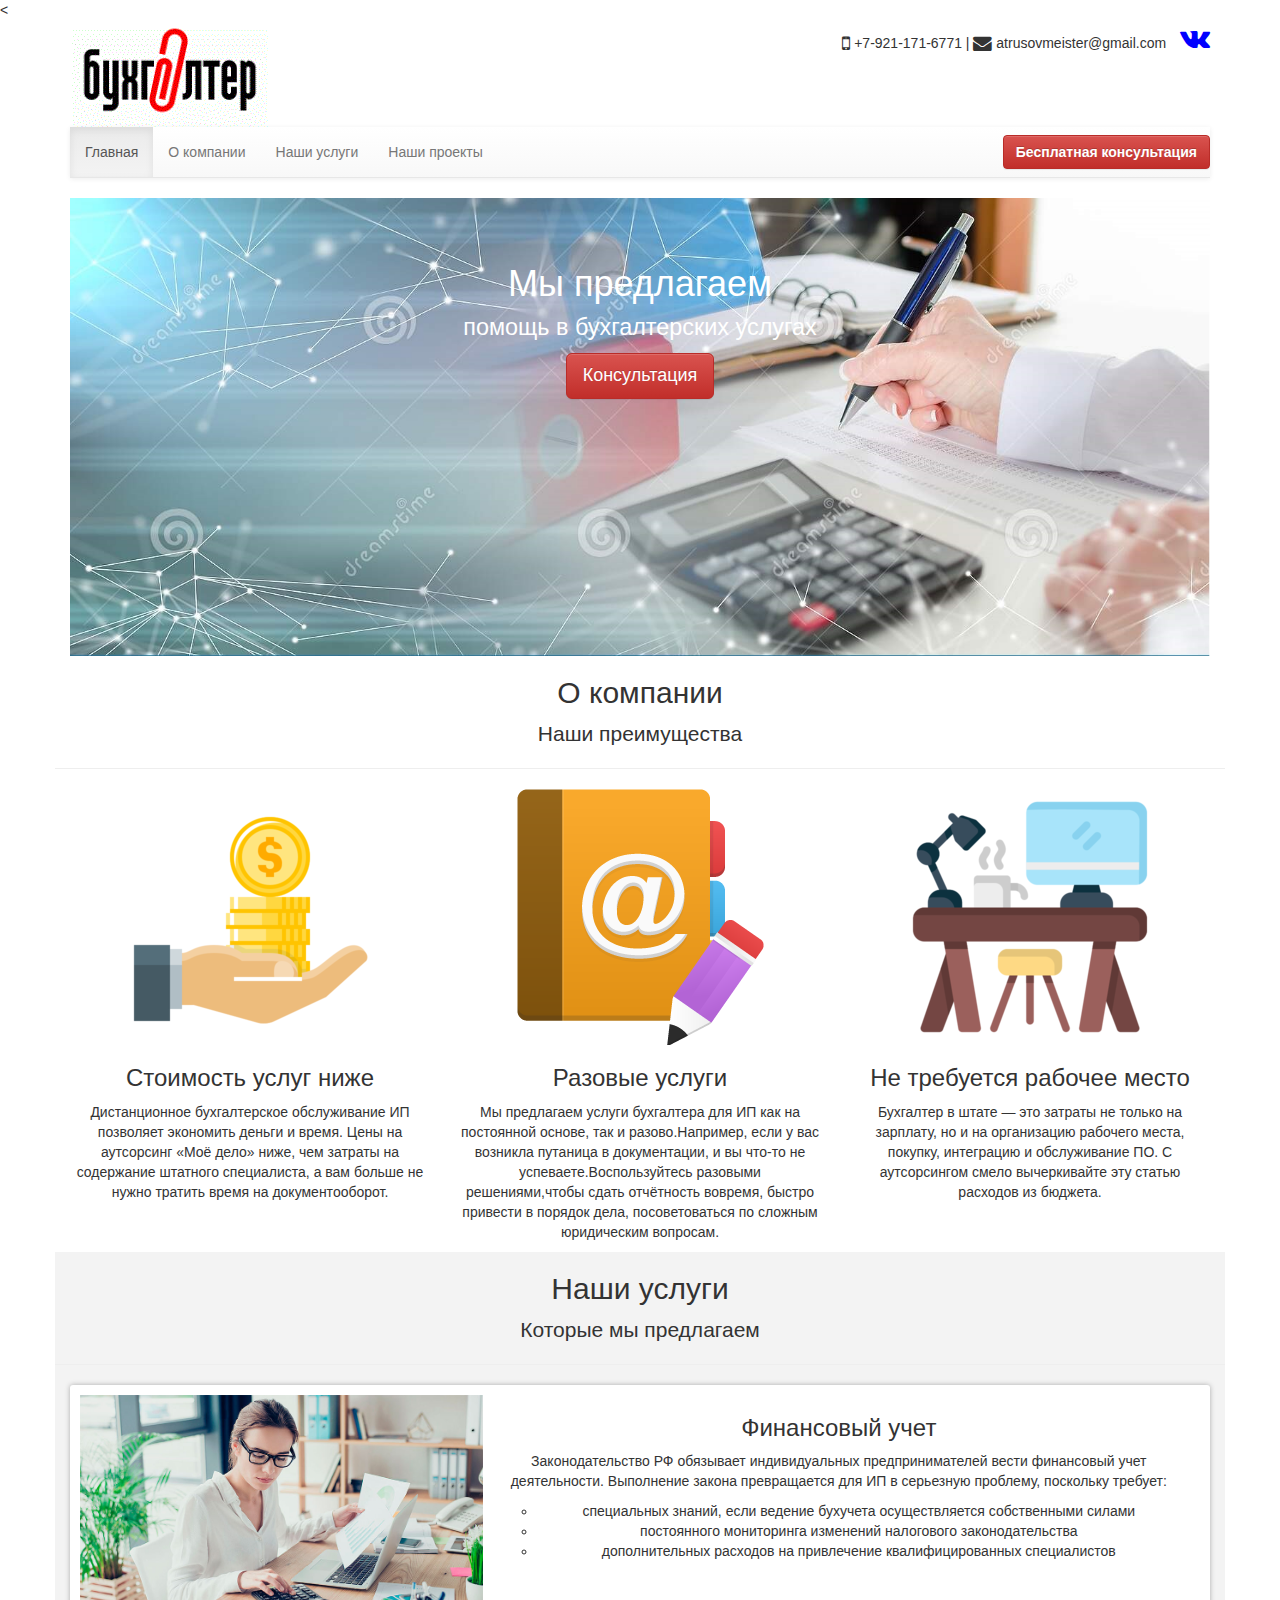
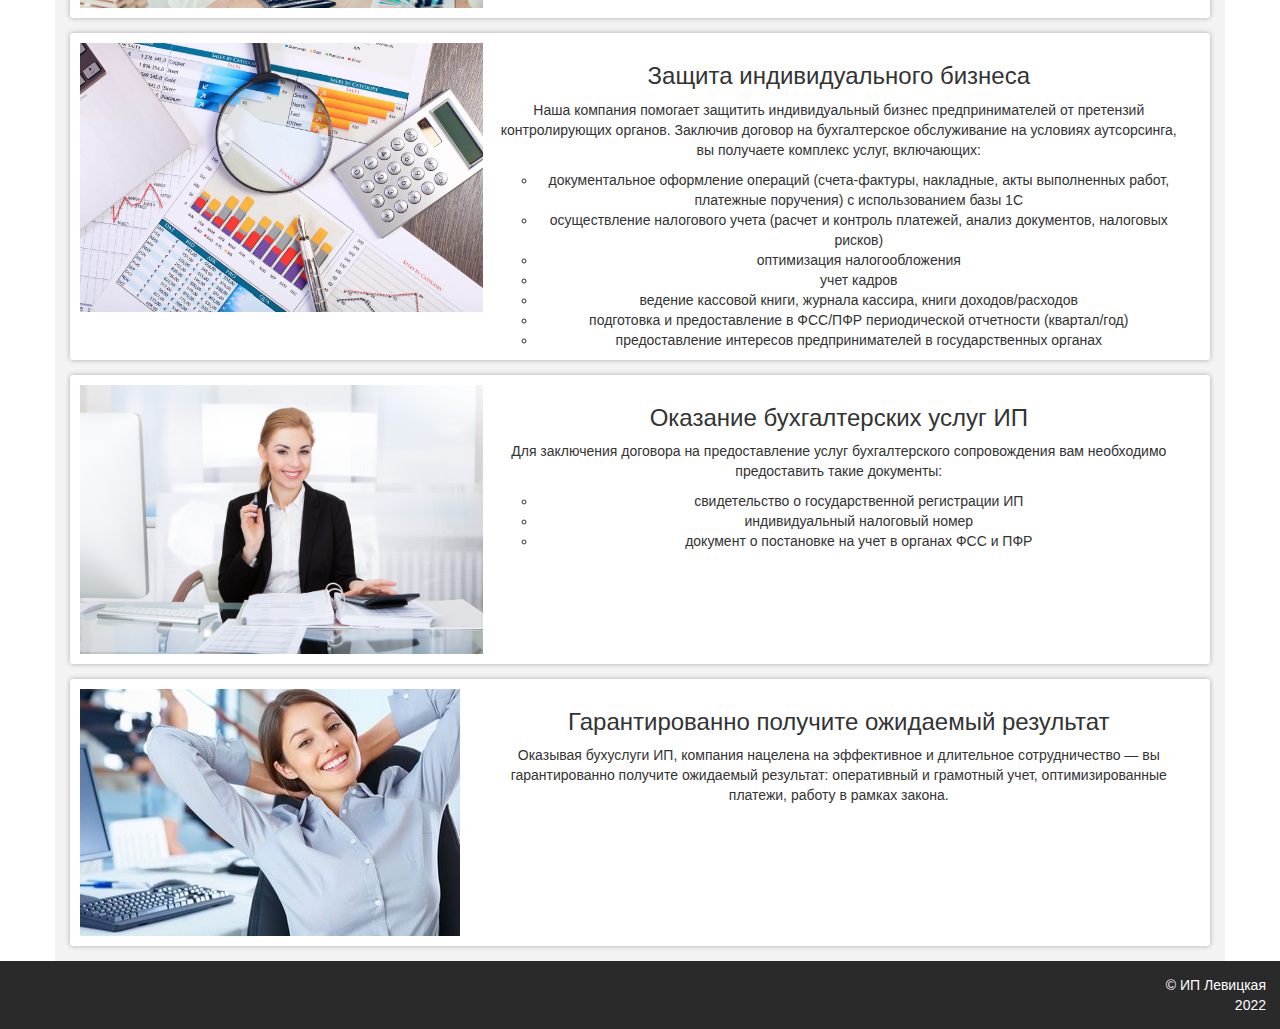
<file: index.html>
<!DOCTYPE html>
<html lang="ru">
  <head>
    <!-- Кодировка документа -->
    <meta charset="utf-8">
    <!-- Заголовок страницы -->
    <title>Помощь в бухгалерских услугах</title>
    <!-- Подключения таблицы стилей Bootstrap 3 -->
    <link rel="stylesheet" type="text/css" href="css/bootstrap.min.css">
    <!-- Подключение темы со стилями Bootstrap 3 -->
    <link rel="stylesheet" type="text/css" href="css/bootstrap-theme.min.css">
    <!-- Подключение таблицы стилей иконок Awesome -->
    <link rel="stylesheet" type="text/css" href="css/font-awesome.min.css">
    <!-- Подключение таблицы стилей, в которой будем прописывать свои стили -->
    <link rel="stylesheet" type="text/css" href="css/style.css">
    <!-- Подключение библиотеки jQuery для работы скриптов Bootstrap 3 -->
    <script src="js/jquery-1.11.1.min.js"></script>
    <!-- Подключение скриптов Bootstrap 3 -->
    <script src="js/bootstrap.min.js"></script>
  </head>
  < <body>
    <!-- Основной контейнер -->
    <div class="container">
      <!-- "Шапка" сайта -->
      <header style="padding-top:5px;">
        <div id="logo" style="float:left">
          <img src="images/logo.png">
        </div>
        <div id="contacts" style="float:right;">
          <i class="fa fa-mobile fa-lg"></i> +7-921-171-6771 | <i class="fa fa-envelope fa-lg"></i> atrusovmeister@gmail.com <i class="fa fa-vk fa-2x" style="margin-left:10px; color: blue;"></i>
        </div>
        <div class="clearfix"></div>
      </header>
      <!-- Навигационное меню -->
      <nav class="navbar navbar-default navbar-static-top" role="navigation">
        <div class="navbar-header">
          <button type="button" class="navbar-toggle collapsed" data-toggle="collapse" data-target="#bs-menu">
            <span class="sr-only">Toggle navigation</span>
            <span class="icon-bar"></span>
            <span class="icon-bar"></span>
            <span class="icon-bar"></span>
          </button>
        </div>
        <div class="collapse navbar-collapse" id="bs-menu">
          <ul class="nav navbar-nav">
            <!-- Активный пункт меню "Главная" -->
            <li class="active">
              <a href="#">Главная</a>
            </li>
            <!-- Пункт меню "О компании" -->
            <li>
              <a href="#main">О компании</a>
            </li>
            <!-- Пункт меню "Наш метод" -->
            <li>
              <a href="#method">Наши услуги</a>
            </li>
            <!-- Пункт меню "Наши проекты" -->
            <li>
              <a href="about.html">Наши проекты</a>
            </li>
          </ul>
          <!-- Список, выровненный по правому краю -->
          <ul class="nav navbar-nav navbar-right">
            <!-- Пункт меню "Бесплатная консультация" -->
            <li>
              <a href="https://vk.com/write12106066" style="padding-top:8px; padding-bottom:8px;">
                <span class="btn btn-danger">
                  <strong>Бесплатная консультация</strong>
                </span>
              </a>
            </li>
          </ul>
        </div>
      </nav>
      <!-- Нижняя часть "шапки" сайта -->
      <div id="header-bottom" style="position:relative;">
        <img src="images/banner.jpg" style="width:100%;">
        <div id="bannertext" style="position:absolute; top:10%; width:100%; text-align:center; color:white;">
          <!-- Этот блок будет отображаться на устройствах со средним и большим размером экрана -->
          <div class="hidden-xs">
            <h1>Мы предлагаем <br />
              <small style="color: white;">помощь в бухгалтерских услугах</small>
            </h1>
          </div>
          <!-- Этот блок будет отображаться только на устройствах с маленьким экраном -->
          <div class="hidden-sm hidden-md hidden-lg">
            <p class="lead">Мы предлагаем помощь в бухгалтерских услугах</p>
          </div>
          <!-- Кнопка "Бесплатная консультация" -->
          <a class="btn btn-danger btn-lg">Консультация</a>
        </div>
      </div>
      <!-- Блок об услугах компании -->
      <div id="main">
        <!-- Задаем новый ряд, с выравниванием текста внутри него по центру с помощью CSS свойства text-align -->
        <div class="row" style="text-align:center;">
          <!-- Создаём заголовок h2 с текстом "О компании" -->
          <h2>О компании</h2>
          <!-- Создаем более крупный размер шрифта по сравнению с остальным текстом с помощью класса Bootstrap 3 "lead" -->
          <p class="lead">Наши преимущества</p>
          <!-- Создаем горизонтальную линию -->
          <hr />
          <!-- Создаем блок, состоящий из 4 колонок Bootstrap 3 -->
          <div class="col-md-4">
            <!-- Отображаем изображение img-1.png -->
            <img src="images/img-1.png">
            <!-- Создаём заголовок внутри колонки -->
            <h3>Стоимость услуг ниже</h3>
            <!-- Абзац с текстом -->
            <p>Дистанционное бухгалтерское обслуживание ИП позволяет экономить деньги и время. Цены на аутсорсинг «Моё дело» ниже, чем затраты на содержание штатного специалиста, а вам больше не нужно тратить время на документооборот.</p>
          </div>
          <div class="col-md-4">
            <img src="images/img-2.png">
            <h3>Разовые услуги</h3>
            <p>Мы предлагаем услуги бухгалтера для ИП как на постоянной основе, так и разово.Например, если у вас возникла путаница в документации, и вы что-то не успеваете.Воспользуйтесь разовыми решениями,чтобы сдать отчётность вовремя, быстро привести в порядок дела, посоветоваться по сложным юридическим вопросам.</p>
          </div>
          <div class="col-md-4">
            <img src="images/img-3.png">
            <h3>Не требуется рабочее место</h3>
            <p>Бухгалтер в штате — это затраты не только на зарплату, но и на организацию рабочего места, покупку, интеграцию и обслуживание ПО. С аутсорсингом смело вычеркивайте эту статью расходов из бюджета.</p>
          </div>
        </div>
      </div>
      <!-- Блок, содержащий информацию об основных методах компании -->
      <div id="method">
        <!-- Создание ряда, с выравниванием текста внутри блока по центру и заполнением фона цветом #f3f3f3 -->
        <div class="row" style="text-align:center; background:#f3f3f3;">
          <!-- Создание заголовка h2 -->
          <h2>Наши услуги</h2>
          <!-- Создание текста под заголовком -->
          <p class="lead">Которые  мы предлагаем</p>
          <!-- Создание горизонтальной линии -->
          <hr />
          <!-- Создание 1 блока -->
          <ul style="list-style:none; margin:15px; padding:10px; box-shadow:0 0 5px #aaa;
background: #FFF; border-radius: 3px;">
            <li class="list1_img" style="float:left; width: 36%;">
              <img src="images/pic1.jpg" class="img-responsive">
            </li>
            <li class="list1_desc" style="float:left; width:61%; margin-left:1em;">
              <h3>Финансовый учет</h3>
              <p>Законодательство РФ обязывает индивидуальных предпринимателей вести финансовый учет деятельности. Выполнение закона превращается для ИП в серьезную проблему, поскольку требует:</p>
              <ul>
                <li>специальных знаний, если ведение бухучета осуществляется собственными силами</li>
                <li>постоянного мониторинга изменений налогового законодательства</li>
                <li>дополнительных расходов на привлечение квалифицированных специалистов</li>
              </ul>
            </li>
            <div class="clearfix"></div>
          </ul>
          <!-- Создание 2 блока -->
          <ul style="list-style:none; margin:15px; padding:10px; box-shadow:0 0 5px #aaa;
background: #FFF; border-radius: 3px;">
            <li class="list1_img" style="float:left; width: 36%;">
              <img src="images/pic2.jpg" class="img-responsive">
            </li>
            <li class="list1_desc" style="float:left; width:61%; margin-left:1em;">
              <h3>Защита индивидуального бизнеса</h3>
              <p>Наша компания помогает защитить индивидуальный бизнес предпринимателей от претензий контролирующих органов. Заключив договор на бухгалтерское обслуживание на условиях аутсорсинга, вы получаете комплекс услуг, включающих:</p>
              <ul>
                <li>документальное оформление операций (счета-фактуры, накладные, акты выполненных работ, платежные поручения) с использованием базы 1С</li>
                <li>осуществление налогового учета (расчет и контроль платежей, анализ документов, налоговых рисков)</li>
                <li>оптимизация налогообложения</li>
                <li>учет кадров</li>
                <li>ведение кассовой книги, журнала кассира, книги доходов/расходов</li>
                <li>подготовка и предоставление в ФСС/ПФР периодической отчетности (квартал/год)</li>
                <li>предоставление интересов предпринимателей в государственных органах</li>
              </ul>
            </li>
            <div class="clearfix"></div>
          </ul>
          <!-- Создание 3 блока -->
          <ul style="list-style:none; margin:15px; padding:10px; box-shadow:0 0 5px #aaa;
background: #FFF; border-radius: 3px;">
            <li class="list1_img" style="float:left; width: 36%;">
              <img src="images/pic3.jpg" class="img-responsive">
            </li>
            <li class="list1_desc" style="float:left; width:61%; margin-left:1em;">
              <h3>Оказание бухгалтерских услуг ИП</h3>
              <p>Для заключения договора на предоставление услуг бухгалтерского сопровождения вам необходимо предоставить такие документы:</p>
              <ul>
                <li>свидетельство о государственной регистрации ИП</li>
                <li>индивидуальный налоговый номер</li>
                <li>документ о постановке на учет в органах ФСС и ПФР</li>
              </ul>
            </li>
            <div class="clearfix"></div>
          </ul>
          <!-- Создание 4 блока -->
          <ul style="list-style:none; margin:15px; padding:10px; box-shadow:0 0 5px #aaa;
background: #FFF; border-radius: 3px;">
            <li class="list1_img" style="float:left; width: 36%;">
              <img src="images/pic4.jpg" class="img-responsive">
            </li>
            <li class="list1_desc" style="float:left; width:61%; margin-left:1em;">
              <h3>Гарантированно получите ожидаемый результат</h3>
              <p>Оказывая бухуслуги ИП, компания нацелена на эффективное и длительное сотрудничество — вы гарантированно получите ожидаемый результат: оперативный и грамотный учет, оптимизированные платежи, работу в рамках закона.</p>
            </li>
            <div class="clearfix"></div>
          </ul>
        </div>
      </div>
    </div>
    <!-- Подвал сайта -->
    <footer>
      <!-- Текст внутри блока выровнен по правому краю. Цвет фона блока #2a2a2a, значения полей от блока до его содержимого равно 1em, цвет текста внутри блока белый (#fff) -->
      <div style="text-align:right; background:#2a2a2a; padding:1em; color: #fff;"> © ИП Левицкая <br>2022 </div>
    </footer>
    </body>
</html>
</file>
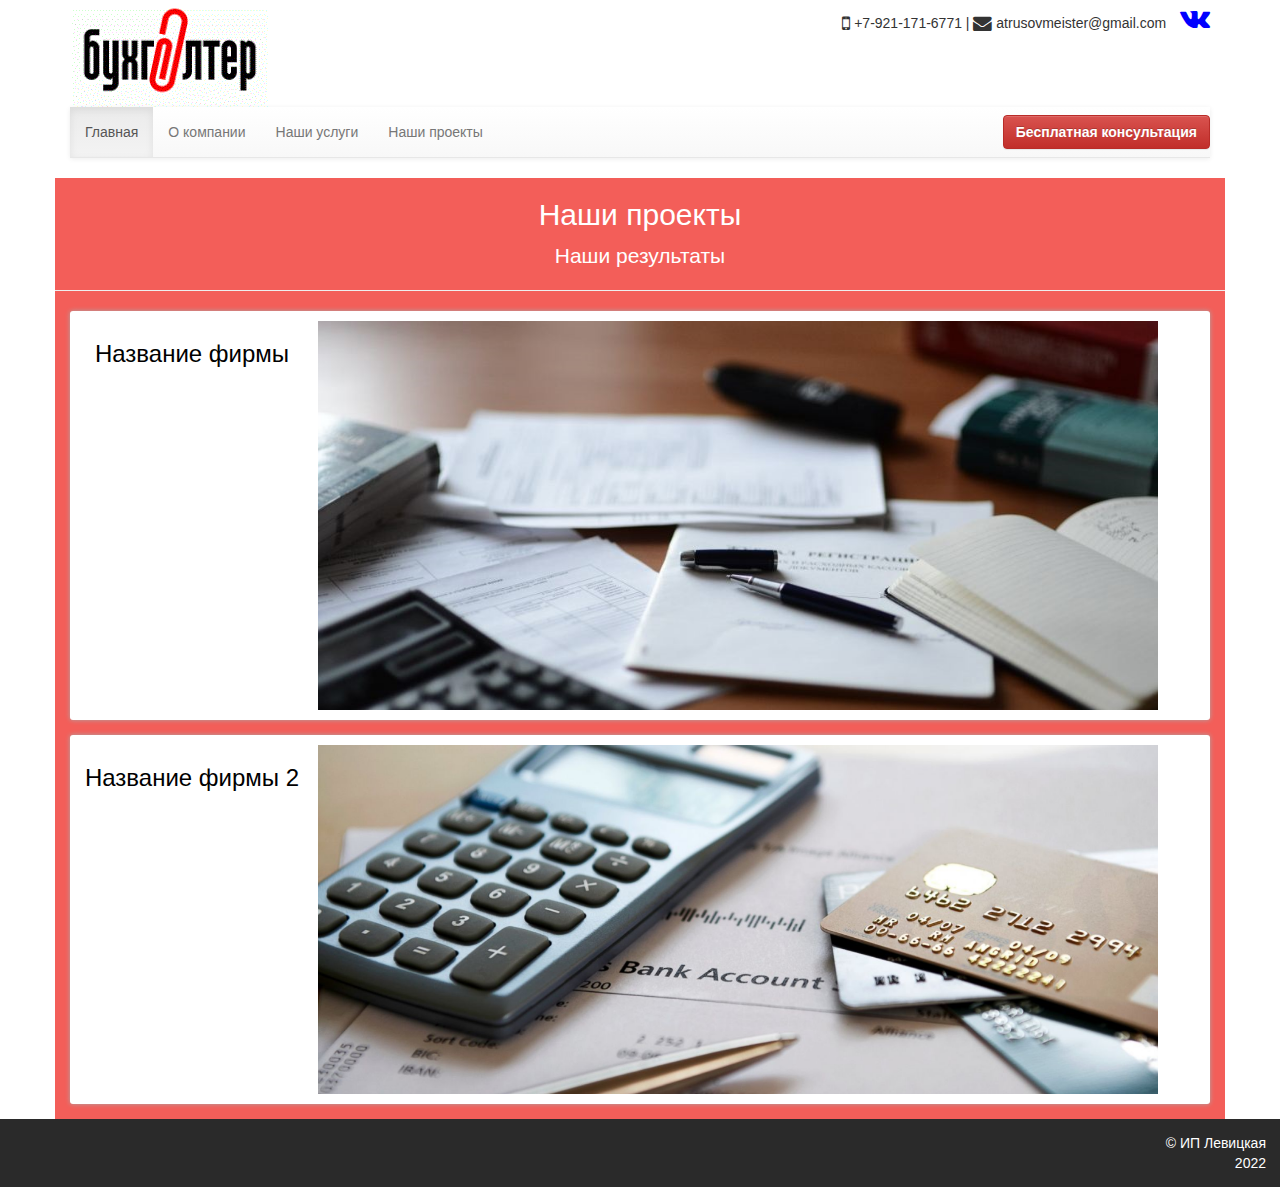
<file: about.html>
<!DOCTYPE html>
<html lang="ru">
  <head>
    <meta charset="utf-8">
    <title></title>
    <meta name="description" content="">
    <meta name="keywords" content="">
    <link rel="stylesheet" type="text/css" href="css/bootstrap.min.css">
    <link rel="stylesheet" type="text/css" href="css/bootstrap-theme.min.css">
    <link rel="stylesheet" type="text/css" href="css/font-awesome.min.css">
    <script src="js/jquery-1.11.1.min.js"></script>
    <script src="js/bootstrap.min.js"></script>
  </head>
  <body>
    <div class="container">
      <header style="padding-top:5px;">
        <div id="logo" style="float:left">
          <img src="images/logo.png">
        </div>
        <div id="contacts" style="float:right;">
          <i class="fa fa-mobile fa-lg"></i> +7-921-171-6771 | <i class="fa fa-envelope fa-lg"></i> atrusovmeister@gmail.com <i class="fa fa-vk fa-2x" style="margin-left:10px; color: blue;"></i>
        </div>
        <div class="clearfix"></div>
      </header>
      <nav class="navbar navbar-default navbar-static-top" role="navigation">
        <div class="navbar-header">
          <button type="button" class="navbar-toggle collapsed" data-toggle="collapse" data-target="#bs-menu">
            <span class="sr-only">Toggle navigation</span>
            <span class="icon-bar"></span>
            <span class="icon-bar"></span>
            <span class="icon-bar"></span>
          </button>
        </div>
        <div class="collapse navbar-collapse" id="bs-menu">
          <ul class="nav navbar-nav">
            <li class="active">
              <a href="index.html">Главная</a>
            </li>
            <li>
              <a href="index.html#main">О компании</a>
            </li>
            <li>
              <a href="index.html#method">Наши услуги</a>
            </li>
            <li>
              <a href="#work">Наши проекты</a>
            </li>
          </ul>
          <ul class="nav navbar-nav navbar-right">
            <li>
              <a href="https://vk.com/write12106066" style="padding-top:8px; padding-bottom:8px;">
                <span class="btn btn-danger">
                  <strong>Бесплатная консультация</strong>
                </span>
              </a>
            </li>
          </ul>
        </div>
      </nav>
      <div id="work">
        <div class="row" style="text-align:center; background:#f35e59; color:#fff;">
          <h2>Наши проекты</h2>
          <p class="lead">Наши результаты</p>
          <hr />
          <ul style="list-style:none; margin:15px; padding:10px; box-shadow:0 0 5px #aaa;
background: #FFF; border-radius: 3px; color:black;">
            <li class="list1_desc" style="float:left; width:20%; min-width:100px;">
              <h3>Название фирмы</h3>
            </li>
            <li class="list1_img" style="float:left; width: 75%; margin-left:1em;">
              <img src="images/w2.png" class="img-responsive">
            </li>
            <div class="clearfix"></div>
          </ul>
          <ul style="list-style:none; margin:15px; padding:10px; box-shadow:0 0 5px #aaa;
background: #FFF; border-radius: 3px; color:black;">
            <li class="list1_desc" style="float:left; width:20%; min-width:100px;">
              <h3>Название фирмы 2</h3>
            </li>
            <li class="list1_img" style="float:left; width: 75%; margin-left:1em;">
              <img src="images/w3.png" class="img-responsive">
            </li>
            <div class="clearfix"></div>
          </ul>
        </div>
      </div>
    </div>
    <footer>
      <div style="text-align:right; background:#2a2a2a; padding:1em; color: #fff;"> © ИП Левицкая <br>2022 </div>
    </footer>
  </body>
</html>
</file>
<file: css/style.css>
﻿ul, ol {
	margin: 0;
}
a {
	color: #1B242F;
	text-decoration: none;
}
a:hover, a:focus {
	color: #E74C3C;
	text-decoration: underline;
}
li.fb a span {
	width: 30px;
	height: 30px;
	background: url(../images/img-sprite.png)no-repeat -59px -1px #1287BF;
	float: left;
}
ul.header_box li span {
	color: #555;
}
.header_top {
	float: right;
}
.logo {
	float: left;
}
ul.header_box li {
	display: inline-block;
}
ul.header_box {
	list-style: none;
	padding: 0;
	float: left;
	margin: 3px 20px 0 0px;
}
ul.header_box li.mobile_left {
	border-right: 1px solid #E1E1E1;
	padding-right: 15px;
}
ul.facebook {
	list-style: none;
	padding: 0;
	float: left;
}
#banner {
	position: relative;
	width: 100%;
	height: 100%;
}
#banner img {
	width: 100%;
}
#bannertext {
	position: absolute;
	top: 10%;
	margin: auto;
	width: 100%;
	height: 100%;
	line-height: 100%;
}
i.icon1 {
	width: 100px;
	height: 100px;
	background: url(../images/img-sprite.png)no-repeat -95px 1px;
	display: inline-block;
}
i.icon2 {
	width: 100px;
	height: 100px;
	background: url(../images/img-sprite.png)no-repeat -199px 1px;
	display: inline-block;
}
i.icon3 {
	width: 100px;
	height: 100px;
	background: url(../images/img-sprite.png)no-repeat -95px -91px;
	display: inline-block;
}
.approach {
	background: #f3f3f3;
	padding: 1em 0 1em;
}
.header {
	background: #f0f2f4;
	border-bottom: 1px solid #e6e7e7;
	height: 100%;
	margin: 5px;
}
ul.list1 {
	list-style: none;
	margin: 15px;
	padding: 10px;
	box-shadow: 0 0 5px #aaa;
	position: relative;
	margin-bottom: 1em;
	background: #FFF;
	border-radius: 3px;
}
ul.list1 li.list1_img {
	float: left;
	width: 36%;
}
ul.list1 li.list1_desc {
	float: left;
	width: 61%;
	padding: 1em;
	margin-left: 1em;
}
.work {
	padding: 1em 0;
	background: #f35e59;
	color: #fff;
}
ul.list2 {
	list-style: none;
	margin: 15px;
	padding: 10px;
	box-shadow: 0 0 5px #aaa;
	position: relative;
	margin-bottom: 1em;
	background: #FFF;
	border-radius: 3px;
}
ul.list2 li.list1_desc {
	float: left;
	width: 20%;
	padding: 1em;
	text-align: right;
}
ul.list2 li.list1_img {
	float: right;
	width: 75%;
}
.footer {
	background: #2a2a2a;
	padding: 1em 0;
	color: #fff;
}
.social li a i.facebook {
	background-position: 5px -46px;
}
.social li a i {
	width: 50px;
	height: 50px;
	display: block;
	background: url(../images/img-sprite.png) no-repeat;
	border: 2px solid #515151;
	border-radius: 3px;
	-webkit-border-radius: 3px;
	-moz-border-radius: 3px;
	-o-border-radius: 3px;
}
element.style {}
.social li:first-child {
	margin-left: 0;
}
.social li {
	display: inline-block;
	margin-left: 12px;
}
.social li a i.twitter {
	background-position: -34px -46px;
}
.social li a i.google {
	background-position: -1px -87px;
}
.social li a i.linkedin {
	background-position: -36px -85px;
}
</file>
